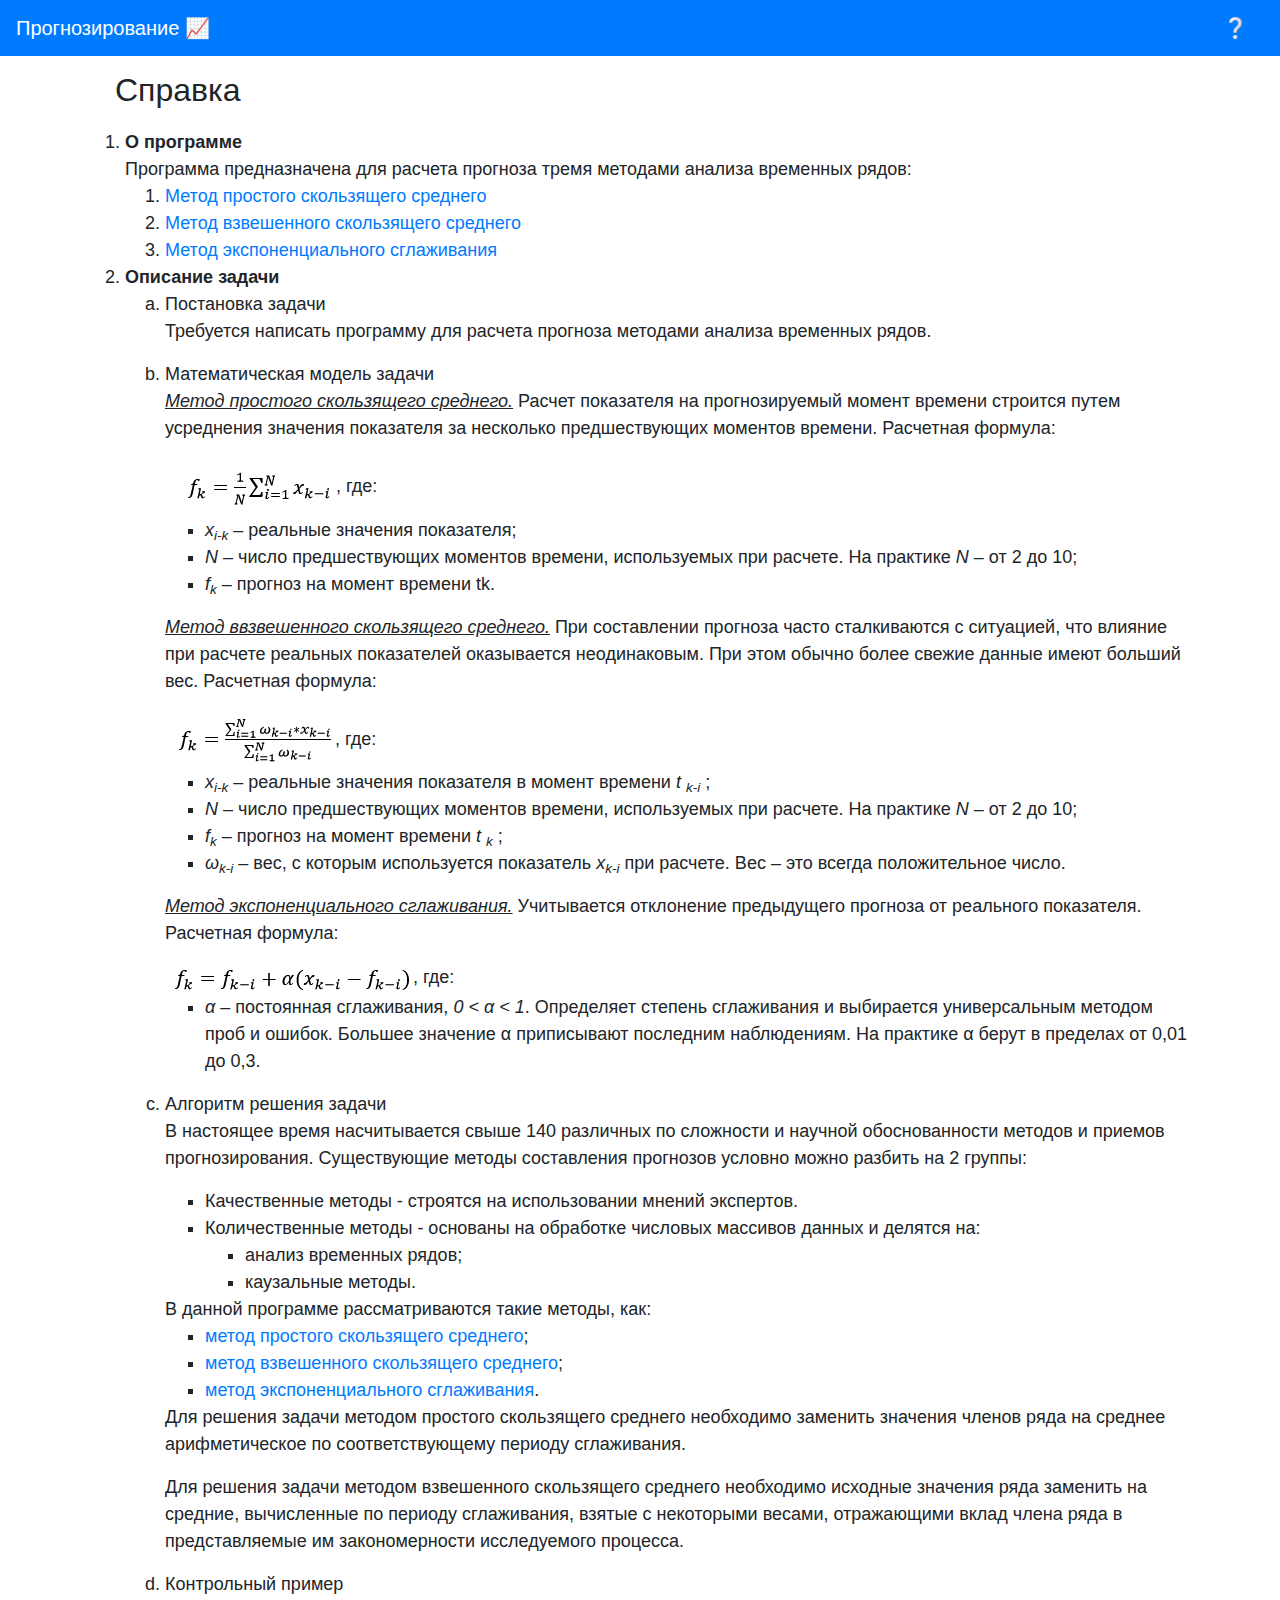
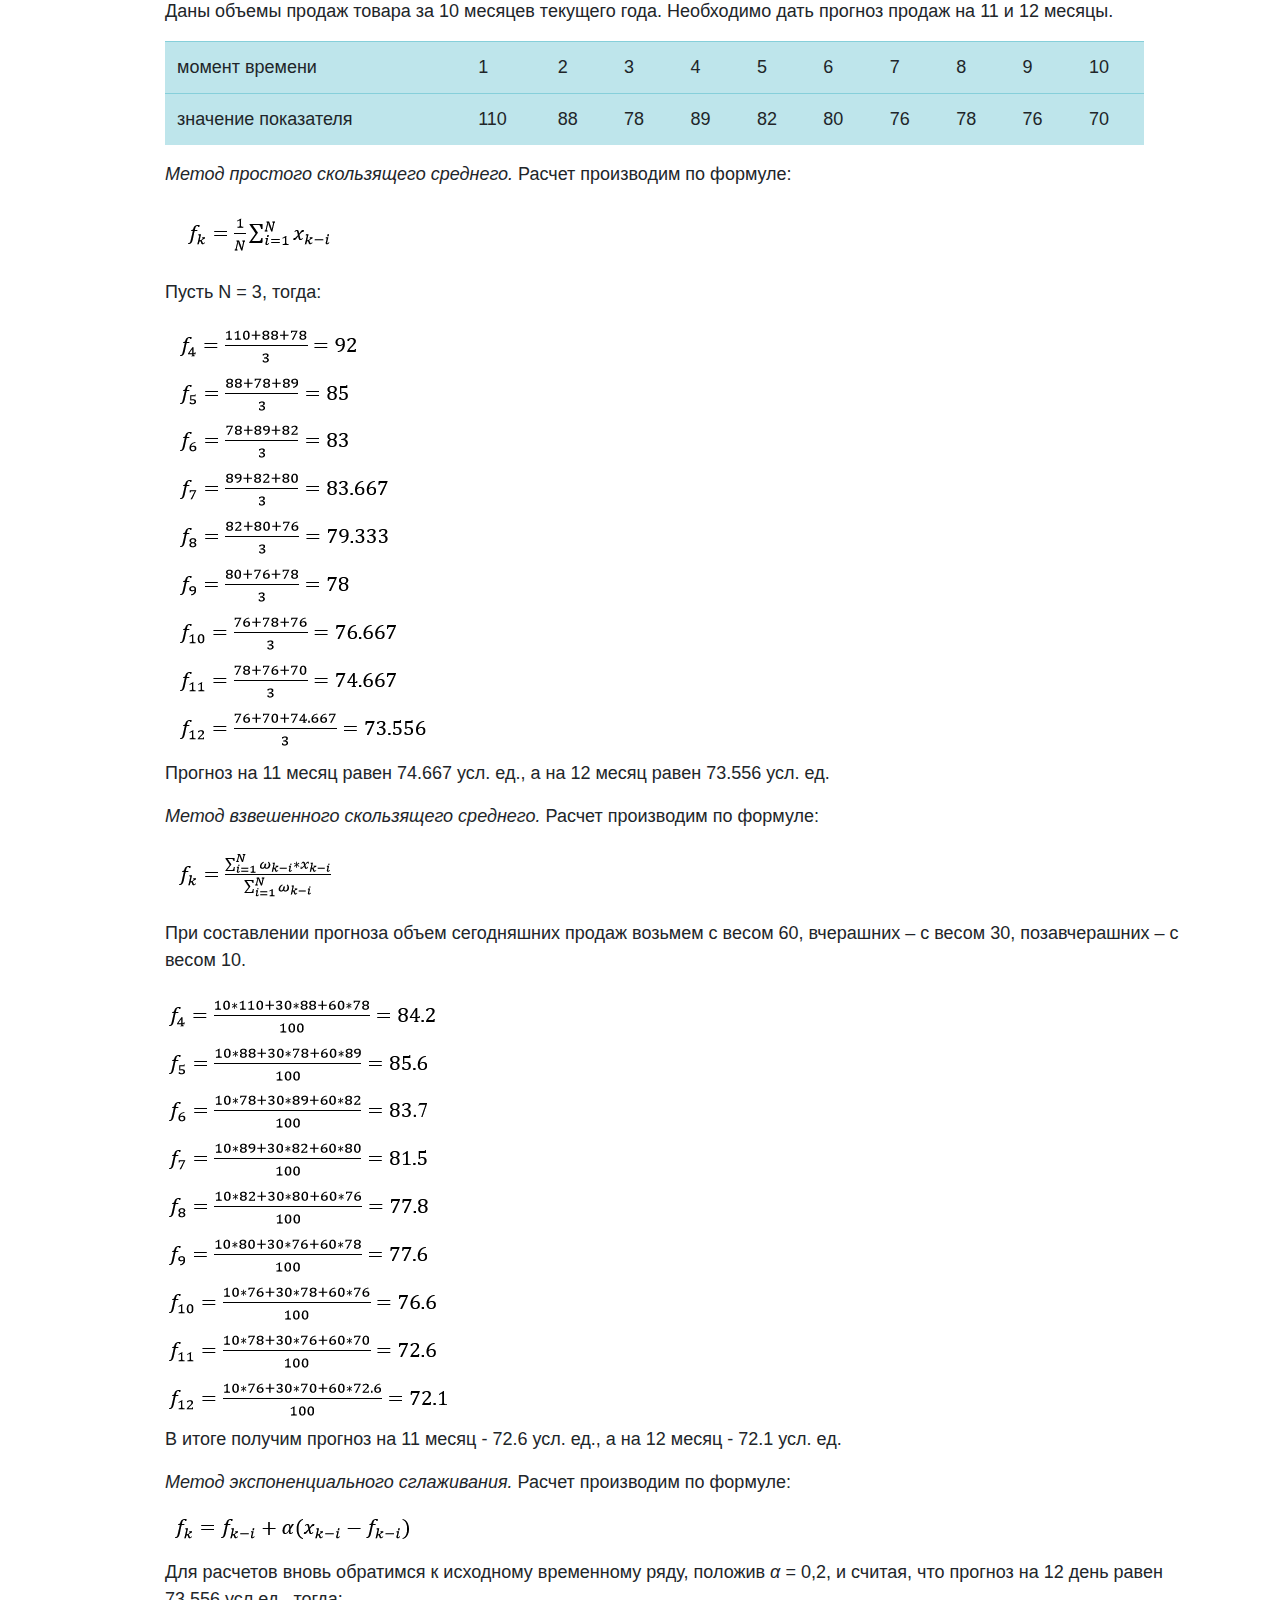
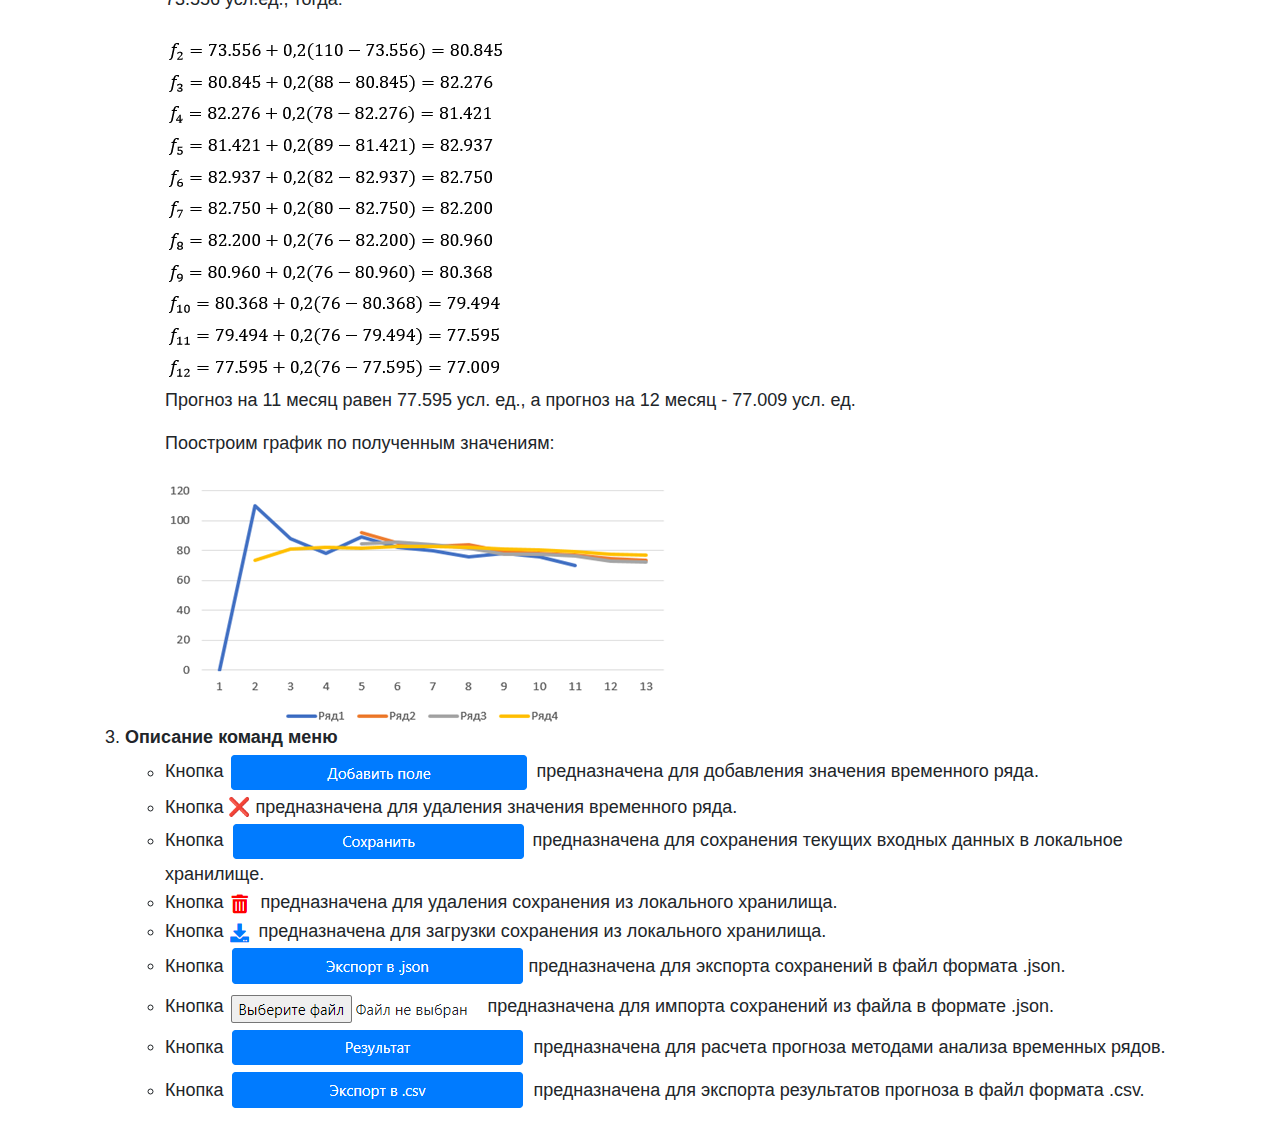
<file: src/help.html>
<!DOCTYPE html>
<html lang="en">

<head>
    <meta charset="UTF-8">
    <meta name="viewport" content="width=device-width, initial-scale=1.0">
    <link rel="stylesheet" href="../bootstrap.min.css">
    <link rel="stylesheet" href="style.css">
    <title>Справка</title>
</head>

<body>
    <nav class="navbar navbar-dark bg-primary">
        <a class="navbar-brand" href="index.html">Прогнозирование 📈</a>
        <a class="navbar-brand" href="help.html">❔</a>
    </nav>
    <div class="container">
        <h2 class="title">Справка</h2>
        <div class="help">
            <ol>
                <li><b>О программе</b></li>
                Программа предназначена для расчета прогноза тремя методами анализа временных рядов:
                <ol>
                    <li><a href="#simple">Метод простого скользящего среднего</a></li>
                    <li><a href="#mobile">Метод взвешенного скользящего среднего</a></li>
                    <li><a href="#exponential">Метод экспоненциального сглаживания</a></li>
                </ol>
                <li><b>Описание задачи</b></li>
                <ol type="a">
                    <li style="font-weight: 500;">Постановка задачи</li>
                    <p>Требуется написать программу для расчета прогноза методами анализа временных рядов.</p>
                    <li style="font-weight: 500;">Математическая модель задачи</li>
                    <p id="simple"><i style="text-decoration: underline;">Метод простого скользящего среднего.</i>
                        Расчет
                        показателя на прогнозируемый
                        момент времени
                        строится путем усреднения значения показателя за несколько предшествующих моментов времени.
                        Расчетная формула:</p>
                    <img src="../img/f1.png" alt="">, где:
                    <ul>
                        <li><i>x<sub>i-k</sub></i> – реальные значения показателя;</li>
                        <li><i>N</i> – число предшествующих моментов времени, используемых при расчете. На практике
                            <i>N</i> –
                            от 2 до
                            10;
                        </li>
                        <li><i>f<sub>k</sub></i> – прогноз на момент времени tk.</li>
                    </ul>
                    <p> </p>
                    <p id="mobile"><i style="text-decoration: underline;">Метод ввзвешенного скользящего среднего.</i>
                        При составлении прогноза часто
                        сталкиваются с
                        ситуацией, что влияние при расчете реальных показателей оказывается неодинаковым. При этом
                        обычно более свежие данные имеют больший вес. Расчетная формула:</p>
                    <img src="../img/f2.png" alt="">, где:
                    <ul>
                        <li><i>x<sub>i-k</sub></i> – реальные значения показателя в момент времени <i>t
                                <sub>k-i</sub></i> ;</li>
                        <li><i>N</i> – число предшествующих моментов времени, используемых при расчете. На практике
                            <i>N</i> –
                            от 2 до
                            10;
                        </li>
                        <li><i>f<sub>k</sub></i> – прогноз на момент времени <i>t
                                <sub>k</sub></i> ;</li>
                        <li><i>ω<sub>k-i</sub></i> – вес, с которым используется показатель <i>x<sub>k-i</sub></i>
                            при расчете. Вес – это
                            всегда
                            положительное число.</li>
                    </ul>
                    <p> </p>
                    <p id="exponential"><i style="text-decoration: underline;">Метод экспоненциального сглаживания.</i>
                        Учитывается отклонение предыдущего
                        прогноза от
                        реального показателя. Расчетная формула:</p>
                    <img src="../img/f3.png" alt="">, где:
                    <ul>
                        <li><i>α</i> – постоянная сглаживания, <i>0 < α < 1</i>. Определяет степень сглаживания и
                                    выбирается
                                    универсальным методом проб и ошибок. Большее значение α приписывают последним
                                    наблюдениям. На практике α берут в пределах от 0,01 до 0,3.</li>
                    </ul>
                    <p> </p>
                    <li style="font-weight: 500;">Алгоритм решения задачи</li>
                    <p>В настоящее время насчитывается свыше 140 различных по сложности и научной обоснованности методов
                        и приемов прогнозирования. Существующие методы составления прогнозов условно можно разбить на 2
                        группы:
                    </p>
                    <ul>
                        <li>Качественные методы - строятся на использовании мнений экспертов.</li>
                        <li>Количественные методы - основаны на обработке числовых массивов данных и делятся на:</li>
                        <ul>
                            <li>анализ временных рядов;</li>
                            <li>каузальные методы.</li>
                        </ul>
                    </ul>
                    В данной программе рассматриваются такие методы, как:
                    <ul>
                        <li><a href="#simple">метод простого скользящего среднего</a>;</li>
                        <li><a href="#mobile">метод взвешенного скользящего среднего</a>;</li>
                        <li><a href="#exponential">метод экспоненциального сглаживания</a>.</li>
                    </ul>
                    <p>Для решения задачи методом простого скользящего среднего необходимо заменить значения членов ряда
                        на среднее арифметическое по соответствующему периоду сглаживания.</p>
                    <p>Для решения задачи методом взвешенного скользящего среднего необходимо исходные значения ряда
                        заменить на средние, вычисленные по периоду сглаживания, взятые с некоторыми весами, отражающими
                        вклад члена ряда в представляемые им закономерности исследуемого процесса.</p>

                    <li style="font-weight: 500;">Контрольный пример</li>
                    <p>Даны объемы продаж товара за 10 месяцев текущего года. Необходимо дать
                        прогноз
                        продаж на 11 и 12 месяцы.</p>
                    <table class="table table-info" style="width: 95%;">
                        <tr>
                            <td>момент времени</td>
                            <td>1</td>
                            <td>2</td>
                            <td>3</td>
                            <td>4</td>
                            <td>5</td>
                            <td>6</td>
                            <td>7</td>
                            <td>8</td>
                            <td>9</td>
                            <td>10</td>
                        </tr>
                        <tr>
                            <td>значение показателя</td>
                            <td>110</td>
                            <td>88</td>
                            <td>78</td>
                            <td>89</td>
                            <td>82</td>
                            <td>80</td>
                            <td>76</td>
                            <td>78</td>
                            <td>76</td>
                            <td>70</td>
                        </tr>
                    </table>
                    <p><i>Метод простого скользящего среднего.</i> Расчет производим по формуле: </p>
                    <img src="../img/f1.png" alt="">
                    <p> </p>
                    <p>Пусть N = 3, тогда:</p>
                    <img src="../img/result1.png" alt="">
                    <p>Прогноз на 11 месяц равен 74.667 усл. ед., а на 12 месяц равен 73.556 усл. ед.</p>
                    <p><i>Метод взвешенного скользящего среднего.</i> Расчет производим по формуле: </p>
                    <img src="../img/f2.png" alt="">
                    <p> </p>
                    <p>При составлении прогноза объем сегодняшних продаж возьмем с весом 60, вчерашних – с весом 30,
                        позавчерашних – с весом 10.</p>
                    <img src="../img/result2.png" alt="">
                    <p>В итоге получим прогноз на 11 месяц - 72.6 усл. ед., а на 12 месяц - 72.1 усл. ед.</p>
                    <p><i>Метод экспоненциального сглаживания.</i> Расчет производим по формуле: </p>
                    <img src="../img/f3.png" alt="">
                    <p> </p>
                    <p>Для расчетов вновь обратимся к исходному временному ряду, положив <i>α</i> = 0,2, и считая, что
                        прогноз
                        на 12 день равен 73.556 усл.ед., тогда:</p>
                    <img src="../img/result3.png" alt="">
                    <p>Прогноз на 11 месяц равен 77.595 усл. ед., а прогноз на 12 месяц - 77.009 усл. ед.</p>
                    <p>Поостроим график по полученным значениям: </p>
                    <img src="../img/graph.png" alt="">
                </ol>
                <li><b>Описание команд меню</b></li>
                <ul>
                    <li>Кнопка <img src="../img/addfield.png" alt="'Добавить поле'"> предназначена для добавления значения
                        временного ряда.</li>
                    <li>Кнопка ❌ предназначена для удаления значения временного ряда.</li>
                    <li>Кнопка <img src="../img/save.png" alt="'Сохранить'"> предназначена для сохранения текущих входных
                        данных в
                        локальное хранилище.</li>
                    <li>Кнопка <img src="../img/delete.png" alt="'Удалить'"> предназначена для удаления сохранения из
                        локального
                        хранилища.</li>
                    <li>Кнопка <img src="../img/upload.png" alt="'Загрузить'"> предназначена для загрузки сохранения из
                        локального
                        хранилища.</li>
                    <li>Кнопка <img src="../img/exportjson.png" alt="'Экспорт в .json'">предназначена для экспорта
                        сохранений в файл
                        формата
                        .json.</li>
                    <li>Кнопка <img src="../img/import.png" alt="'Импорт'"> предназначена для импорта сохранений из файла
                        в
                        формате
                        .json.</li>
                    <li>Кнопка <img src="../img/result.png" alt="'Результат'"> предназначена для расчета прогноза методами
                        анализа
                        временных
                        рядов.</li>
                    <li>Кнопка <img src="../img/csv.png" alt="Экспорт в .csv"> предназначена для экспорта результатов
                        прогноза в файл
                        формата
                        .csv.
                    </li>
                </ul>
            </ol>
        </div>
    </div>
</body>

</html>
</file>
<file: src/style.css>
.all-charts{
    display: grid;
    grid-template-columns: 1fr 1fr;
    margin: 30px;
}

h4 {
  margin-left: 40px;
  margin-top: 25px;
}

input {
  margin-top: 5px;
}

.fa-trash-alt {
  color: red;
}

.presets {
  font-size: 20px;
  line-height: 1.8; 
}

.form-control {
  width: 90%;
  display: inline-block;
}

.inleft {
  margin-left: 40px;
  width: 85%;
  margin-top: 5px;
}

.import {
  margin-left: 40px;
  margin-top: 10px;
  margin-bottom: 0px;
  text-align: center;
}

input[type="button"] {
  width: 97%;
}


input[type="submit"] {
  width: 85%;
  align-content: flex-end;
  margin-left: 40px;
}

.fields {
  list-style: none;
}

.plus {
  text-align: right;
}

.public {
    float: left;
    margin-right: 60px;
}

.help {
  font-size: 18px;
}

.title {
  margin: 15px 0px 20px 30px;
}
</file>
